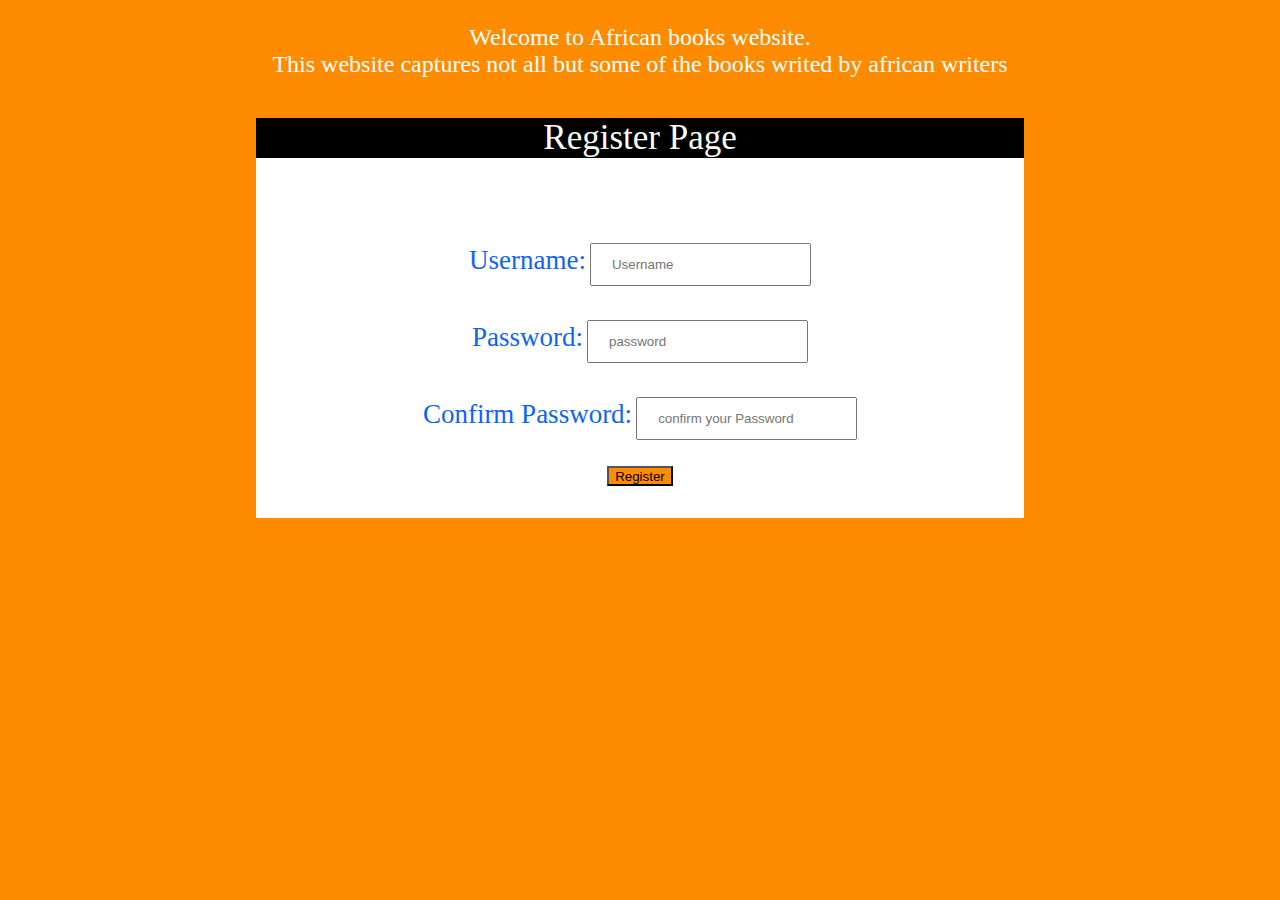
<file: index.html>
<!DOCTYPE html>
<html lang="en">
<head>
    <meta charset="UTF-8">
    <meta http-equiv="X-UA-Compatible" content="IE=edge">
    <meta name="viewport" content="width=device-width, initial-scale=1.0">
    <title>Register</title>
    <script src="file.js"></script>
    <link rel="stylesheet" href="index.css">
</head>
<body class = "login">
    <p>Welcome to African books website.<br> This website captures not all but some 
        of the books writed by african writers
    </p>
    <div class="sec1">
        <div class="lpage"> Register Page</div>
    <form class="form" name="myform" id="form"  action="login.html" onsubmit="return( register())">
        <label for ="name"> Username:</label> <input type="text" id="newName" placeholder="Username" name="name" ><br><br>

         <label for="password">Password:</label> <input type="password" id ="newPassword" name="password" placeholder="password"><br><br>

         <label for="password"> Confirm Password:</label> <input type="password" id ="confirmPassword" name="confirmPassword" placeholder="confirm your Password"><br><br>
  <button type="submit" id= "lgn">Register</button>
       </form>
       </div>
</body>
</html>
</file>
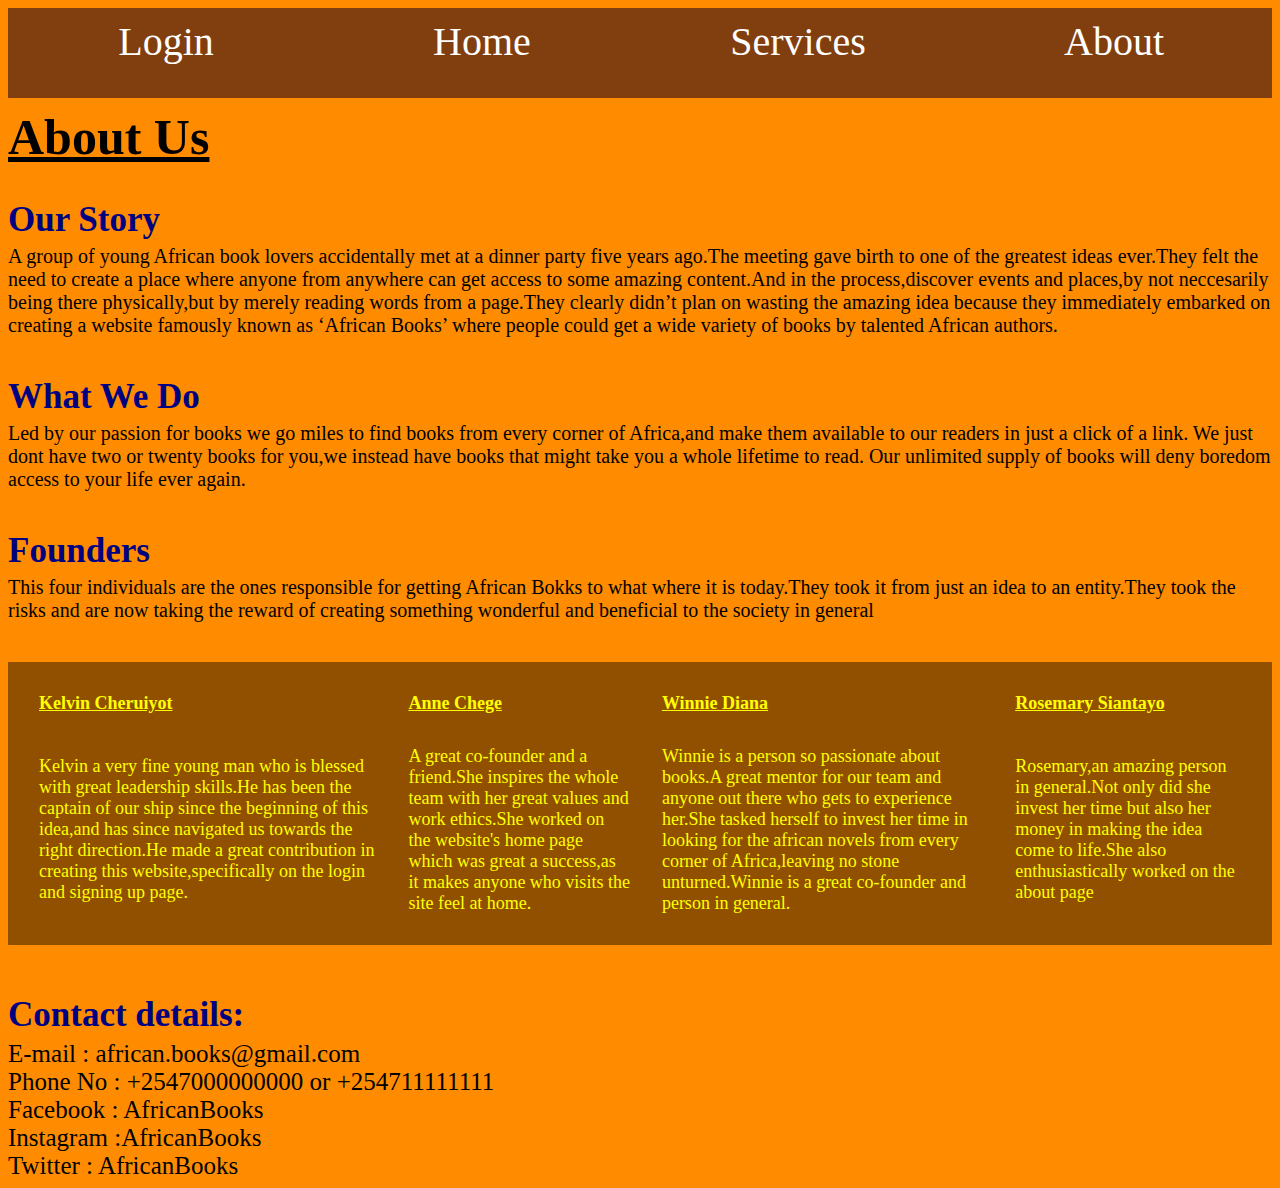
<file: about.html>
<!DOCTYPE html>
<html>
    <head>
        <meta charset="utf-8">
        <meta name="viewport" content="width=device-width">
        <link rel="stylesheet" href="about.css">
        <title>About Page</title>
    </head>
    <body>
        <div id="overlay">
        <div class="navigation">
            <nav>
                <a href="#login">Login</a>
                <a href="home.html">Home</a>
                <a href="services.html">Services</a>
                <a href="about.html">About</a>
            </nav>
        </div>
        <h1>About Us</h1>
        <h3>Our Story </h3>
        <p>A  group of young African book lovers accidentally met at a dinner party five years ago.The meeting gave birth to one of the greatest ideas ever.They felt the need to create a place where anyone from anywhere can get access to some amazing content.And in the process,discover events and places,by not neccesarily being there physically,but by merely reading words from a page.They clearly didn’t plan on wasting the amazing idea because they immediately embarked on creating a website famously known as ‘African Books’ where people could get a wide variety of books by talented African authors.</p>
        <h3>What We Do</h3>
        <p>Led by our passion for books we go miles to find books from every corner of Africa,and make them available to our readers  in just a click of a link.
            We just dont have two or twenty books for you,we instead have books that might take you a whole lifetime to read.
            Our unlimited supply of books will  deny  boredom access to your life ever again. </p> 
        <div class="table">       
            <h3>Founders</h3>
          <p>This four individuals are the ones responsible for getting African Bokks to what where it is today.They took it from just an idea to an entity.They took the risks and are now taking the reward of creating something wonderful and beneficial to the society in general</p>
        <table>
            <tr>
              <th>Kelvin Cheruiyot</th>
              <th>Anne Chege</th> 
              <th>Winnie Diana</th>
              <th>Rosemary Siantayo</th>
            </tr>
            <tr>
              <td>Kelvin a very fine young man who is blessed with great leadership skills.He has been the captain of our ship since the beginning of this idea,and has since navigated us towards the right direction.He made a great contribution in creating this website,specifically on the login and signing up page. </td>
              <td>A great co-founder and a friend.She inspires the whole team with her great values and work ethics.She worked on the website's home page which was great a success,as it makes anyone who visits the site feel at home.</td>
              <td>Winnie is a person so passionate about books.A great mentor for our team and anyone out there who gets to experience her.She tasked herself to invest her time in looking for the african novels from every corner of Africa,leaving no stone unturned.Winnie is a great co-founder and person in general.  </td>
              <td>Rosemary,an amazing person in general.Not only did she invest her time but also her money in making the idea come to life.She also enthusiastically worked on the about page </td>
           </tr>
        </table>
        </div>

        <div class="contact"></div>
        <h3>Contact details:</h3>
            <li>E-mail : african.books@gmail.com</li>
            <li>Phone No : +2547000000000   or   +254711111111</li>
            <li>Facebook : AfricanBooks</li>
            <li>Instagram :AfricanBooks</li>
            <li>Twitter : AfricanBooks</li>
        </div> 
        </div>  
    </body>
</html>
</file>
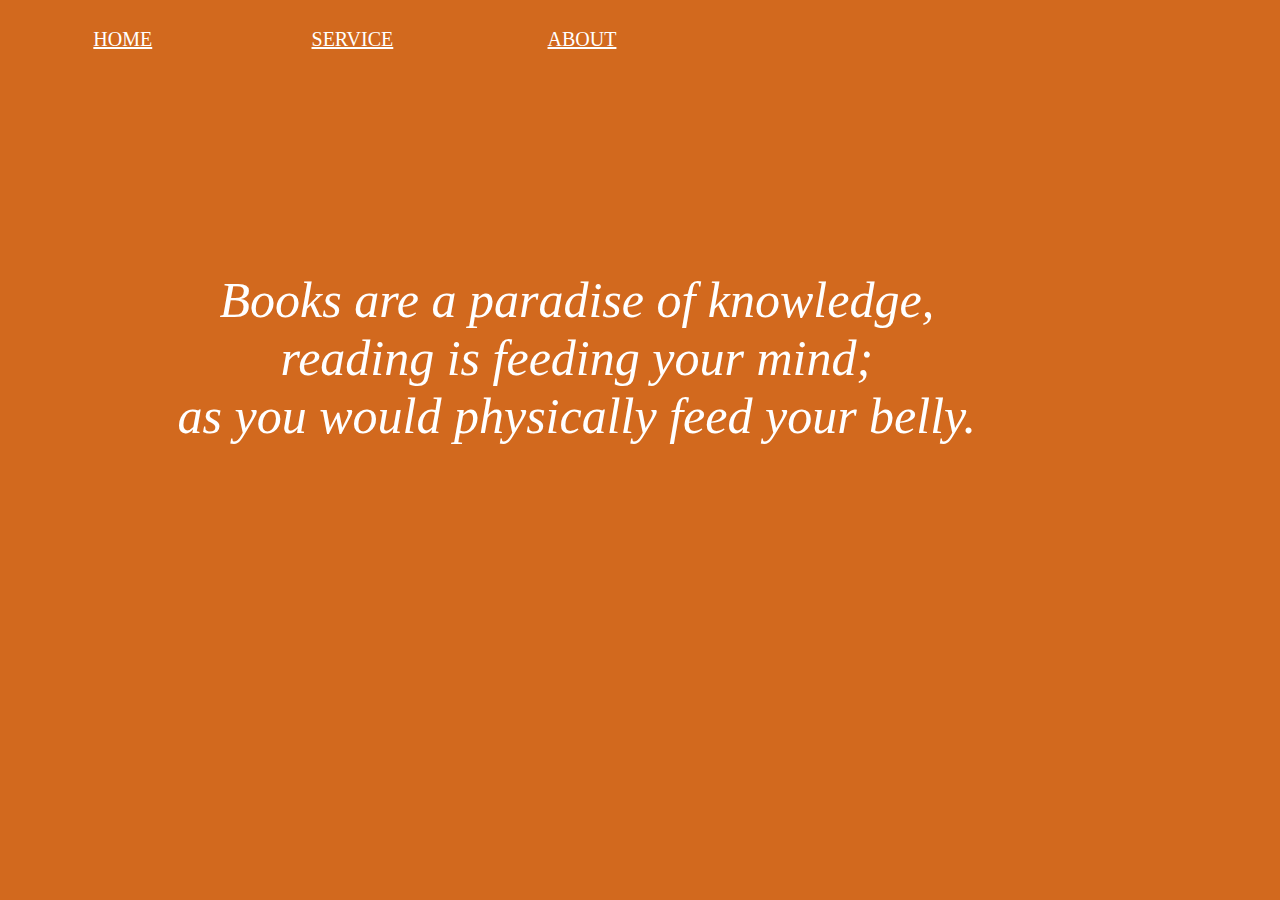
<file: home.html>
<!DOCTYPE html>
<html>
<head>
    <!-- buttoned elements -->
    <link rel="stylesheet" href="home.css">
    
    <!-- end of buttoned elements -->
</head>
<div>
<body>
    <nav  class="buttons">
   
        <a href="home.html">HOME</a>
        <a href="services.html">SERVICE</a> 
        <a href="about.html">ABOUT</a>
    </nav>
    
    <!-- cover of the background -->
    
    <div class="wrapper">
    <p class="statements">Books are a paradise of knowledge,<br>reading is feeding your mind;<br> as you would physically feed your belly. </p>
   
  
</div>
    <!-- end of background info -->
</body>
</div>
</html>
</file>
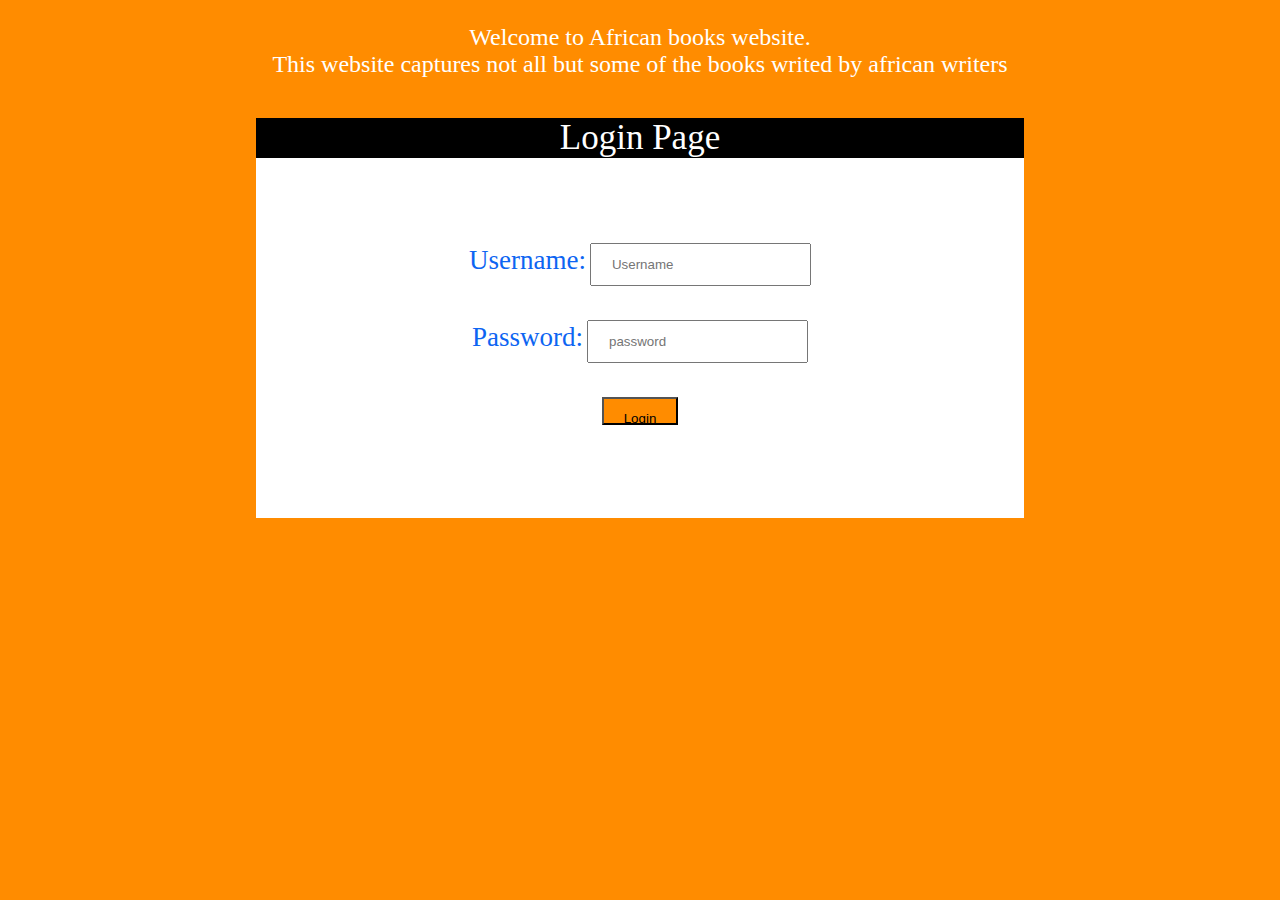
<file: login.html>
<!DOCTYPE html>
<html lang="en">
<head>
    <meta charset="UTF-8">
    <meta http-equiv="X-UA-Compatible" content="IE=edge">
    <meta name="viewport" content="width=device-width, initial-scale=1.0">
    <link rel="stylesheet"href="index.css">
    <script src="file.js"></script>
    <title>African Books website</title>
</head>
<body class="login">
    <p>Welcome to African books website.<br> This website captures not all but some 
        of the books writed by african writers
    </p>
    <div class ="sec1">
        
        <p class ="lpage">Login Page</p>
        <form class="form" id="form" name="myForm" onsubmit="return( validate());" action="home.html"> 
         <label for ="name"> Username:</label> <input type="text" id="name" placeholder="Username" ><br><br>

          <label for="password">Password:</label> <input type="password" id ="password" placeholder="password"><br><br>
   <input type="submit" value = "Login" id ="lgn" >
        </form>
        <p id="error"> </p>
        <p id ="err1"></p>
    </div>

</body>
</html>
</file>
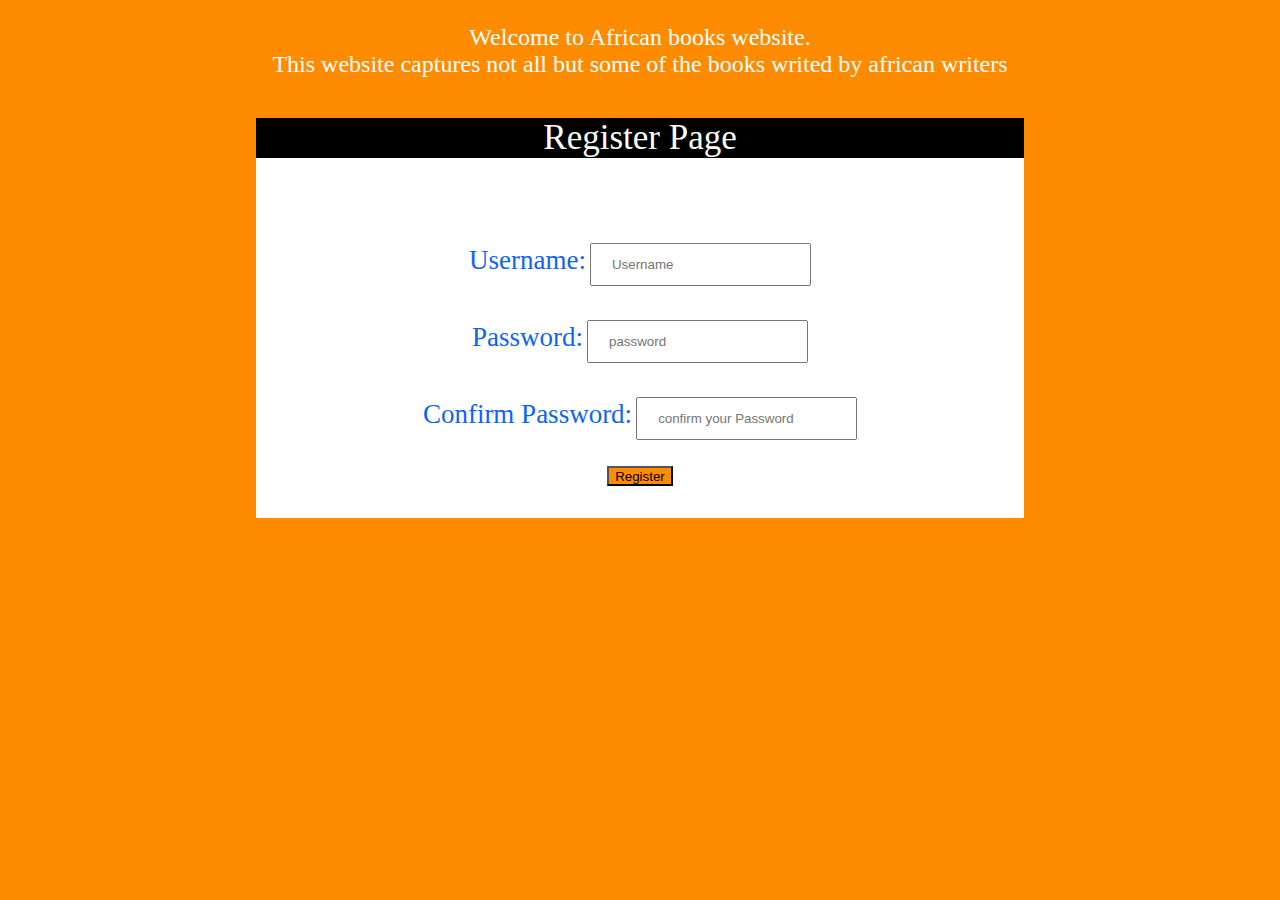
<file: register.html>
<!DOCTYPE html>
<html lang="en">
<head>
    <meta charset="UTF-8">
    <meta http-equiv="X-UA-Compatible" content="IE=edge">
    <meta name="viewport" content="width=device-width, initial-scale=1.0">
    <title>Register</title>
    <script src="file.js"></script>
    <link rel="stylesheet" href="index.css">
</head>
<body class = "login">
    <p>Welcome to African books website.<br> This website captures not all but some 
        of the books writed by african writers
    </p>
    <div class="sec1">
        <div class="lpage"> Register Page</div>
    <form class="form" name="myform" id="form"  action="index.html" onsubmit="return( register())">
        <label for ="name"> Username:</label> <input type="text" id="newName" placeholder="Username" name="name" ><br><br>

         <label for="password">Password:</label> <input type="password" id ="newPassword" name="password" placeholder="password"><br><br>

         <label for="password"> Confirm Password:</label> <input type="password" id ="confirmPassword" name="confirmPassword" placeholder="confirm your Password"><br><br>
  <button type="submit" id= "lgn">Register</button>
       </form>
       </div>
</body>
</html>
</file>
<file: index.css>
.login{
    background-color: #FF8C00;
    width: 100%;
    margin: 0px;
    padding:0px;
}
.login >p{
    text-align:center;
    font-size: 24px;
    color:white;
}
.sec1{
    width: 60%;
    background-color: white;
    margin:auto;
    margin-top:40px;
    height: 400px;
}
.lpage{
    background-color: black;
    color:white;
    text-align: center;
    font-size: 35px;
}
/* form{
    display: flex;
    flex-direction: column;
    width:40%;
    justify-content: center;
    align-items: center;
} */

form{
    text-align: center;
    margin-top:10%
}
label{
    color: #0D65F2;
    font-size:27px;
}
input {
    
    padding: 12px 20px;
    margin: 8px 0;
    box-sizing: border-box;
  }
  #error{
      color:red;
      text-align:center;
  }
 #lgn{
     background-color:#FF8C00;
     height: 20px;
 }
</file>
<file: about.css>
body {
/*     text-align: center;
    background-image: url("background2.jpg");
    background-repeat: no-repeat;
    background-size: cover; */
    background-color: #FF8C00;

}
/* #overlay {
    background-color: #FF8C00;
    opacity:0.8;
    position:absolute;
    height:130%;
    width:100%;
    top:0;
    bottom:0;
    right:0;
    left:0;
    content:'';
} */
h1  {
    font-weight:bold;
    font-size:50px;
    margin-top:10px;
    text-decoration: underline;
    position:relative;
}
h3 {
    font-size:35px;
    margin-top:0px;
    margin-bottom: 5px;
    color:navy;
    position:relative;
}
p {
    margin-top:0px;
    margin-bottom: 40px;
    font-size: 20px;
    position:relative;
}
li{
    font-size: 25px;
}
.contact{
    margin-top:50px;
}
.navigation {
    position:relative;
}
nav{
    font-size:40px;
    margin-right: 0;
    text-decoration: none;
    display:flex;
    width:100%;
    position:relative;
}
nav a{
    background-color:rgb(129, 62,14);
    height:70px;
    width:100%;
    color:white;
    padding:10px;
    text-decoration:none;
    text-align:center;
    
}
nav a:hover {
    color:white;
    background-color: #FF8C00;
}
.contact, h4 {
    font-size: 20px;
}    
table {
    font-size: large;
    border-spacing: 30px;
    background-color:#915000;
    text-align:left;
    color:yellow;
}
th {
    text-decoration: underline;
}
</file>
<file: home.css>
body{
    background-color: chocolate;
}
.wrapper{
    background-image: url("https://image.shutterstock.com/image-photo/wooden-bookcase-books-on-shelves-260nw-1677805111.jpg");
    background-repeat: no-repeat;
    width:90%;
    height: 500px;
    background-size: cover;
    
}

.buttons{
    color: white;
    text-align: center;
    display:flex;
    margin: auto;
  }
.statements{
    color: white;
    font-style: italic;
    font-size: 50px;
    padding: 150px;

    position: relative;
    text-align: center;
   
}
.wrapper{
    background: text;
    background-position: center;

}
 nav a{
     padding: 20px;
     width: 15%;
     text-align: center;
     float: left;
     font-size: 20px;
     color: white;
 }
 nav a:hover{
    background-color: black;
    color: white;
    border: 2px solid #4CAF50;
 }
</file>
